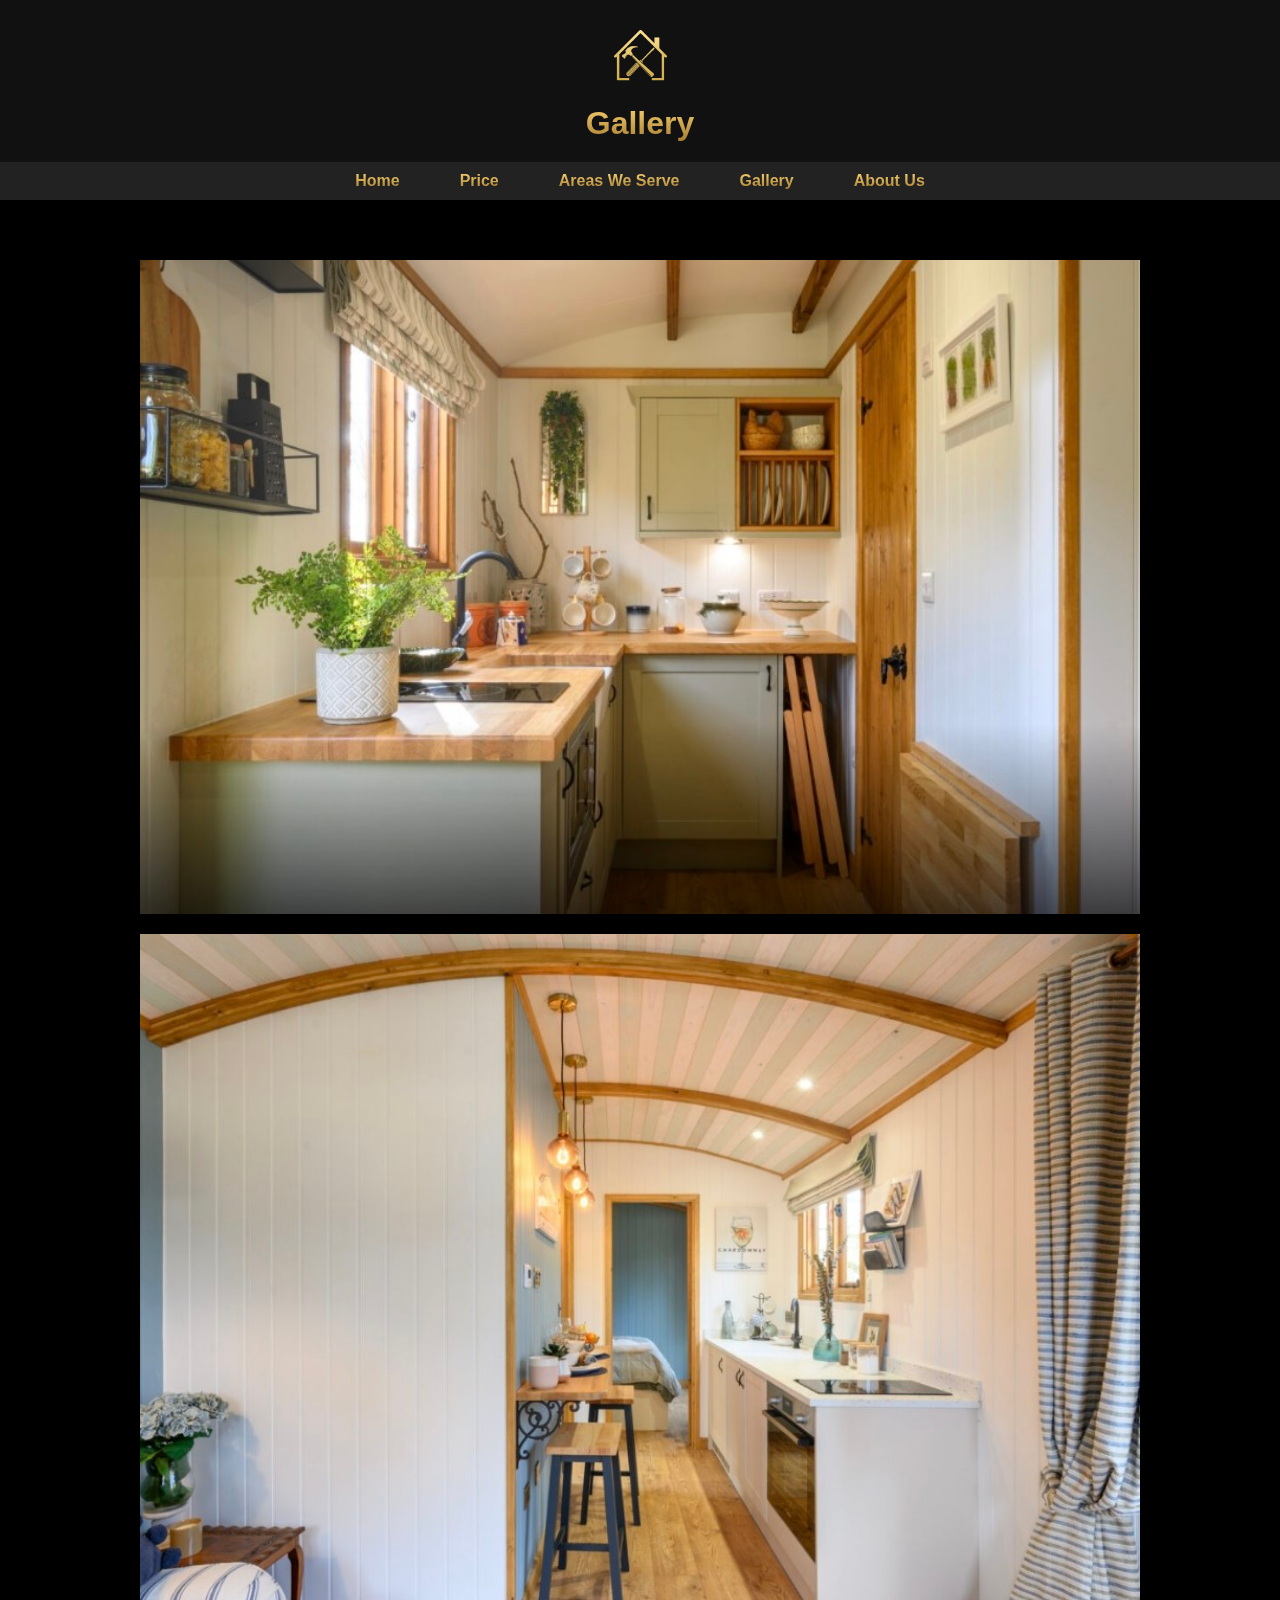
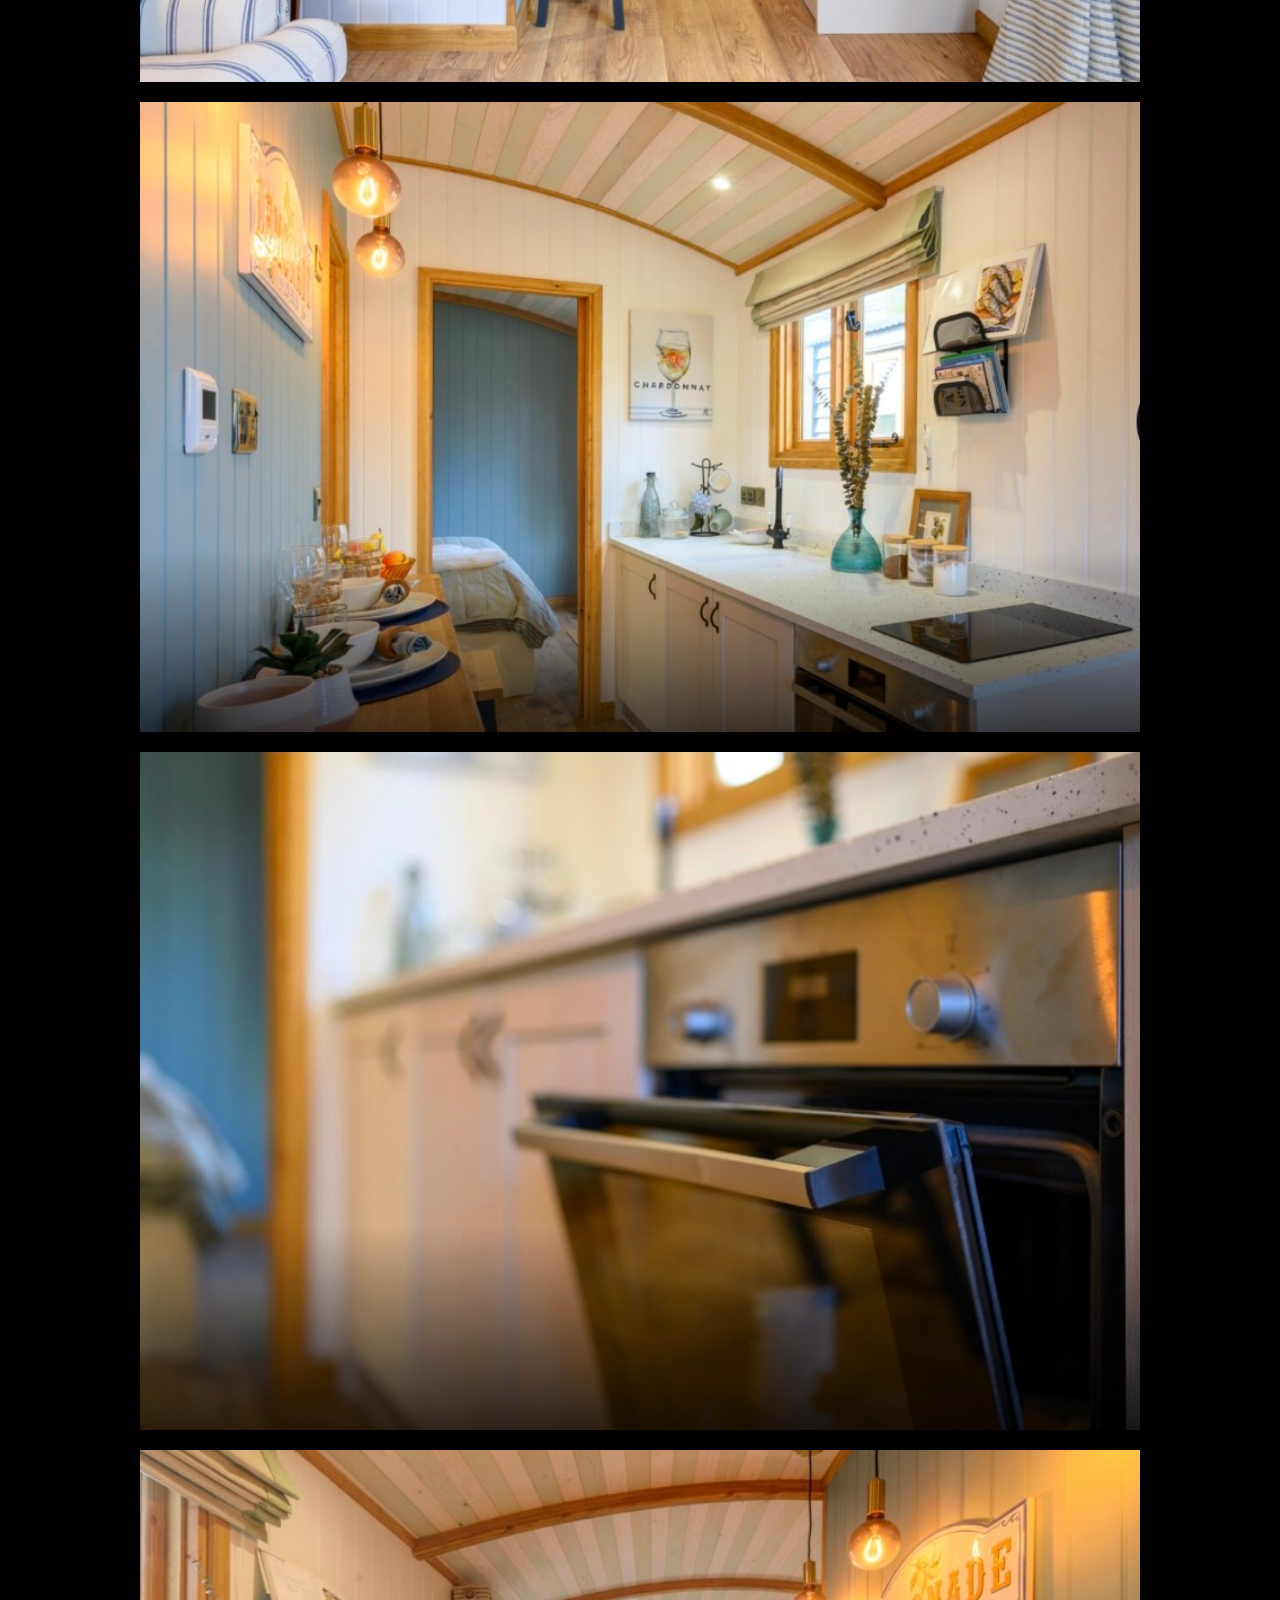
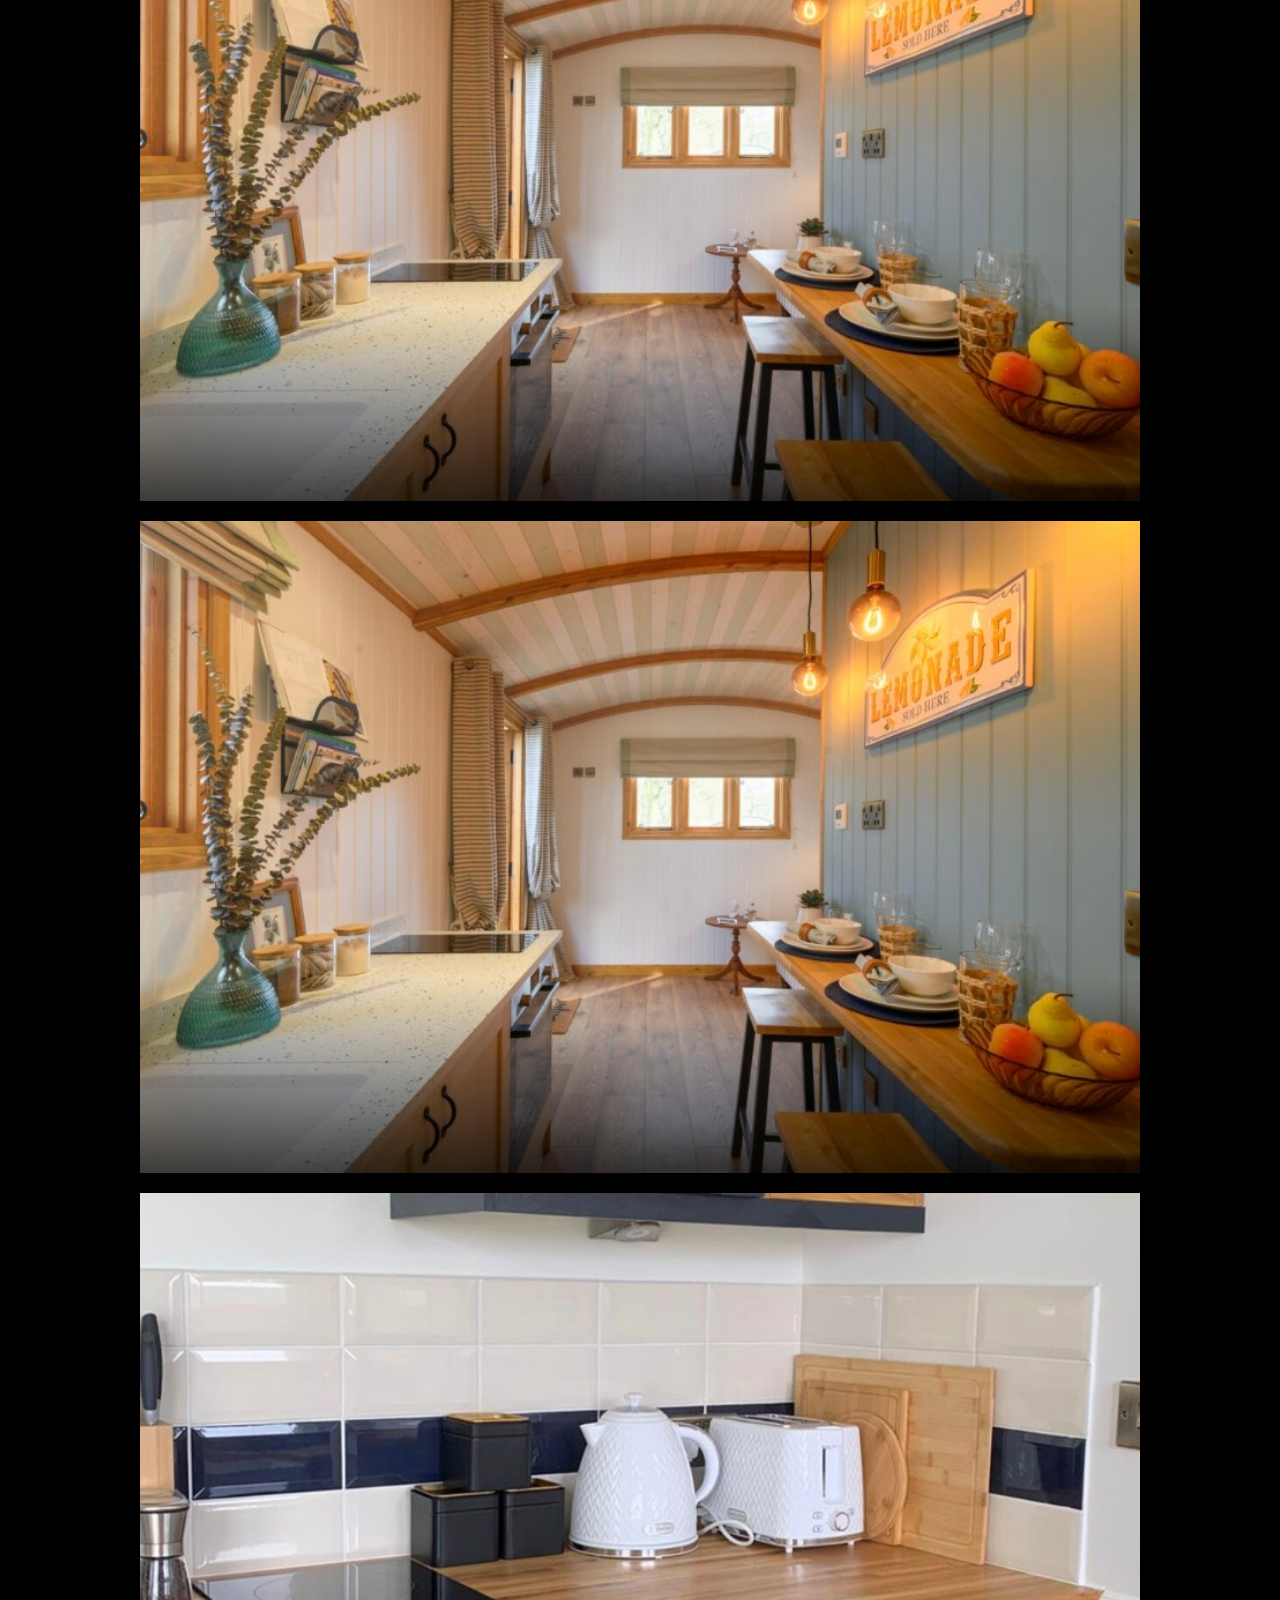
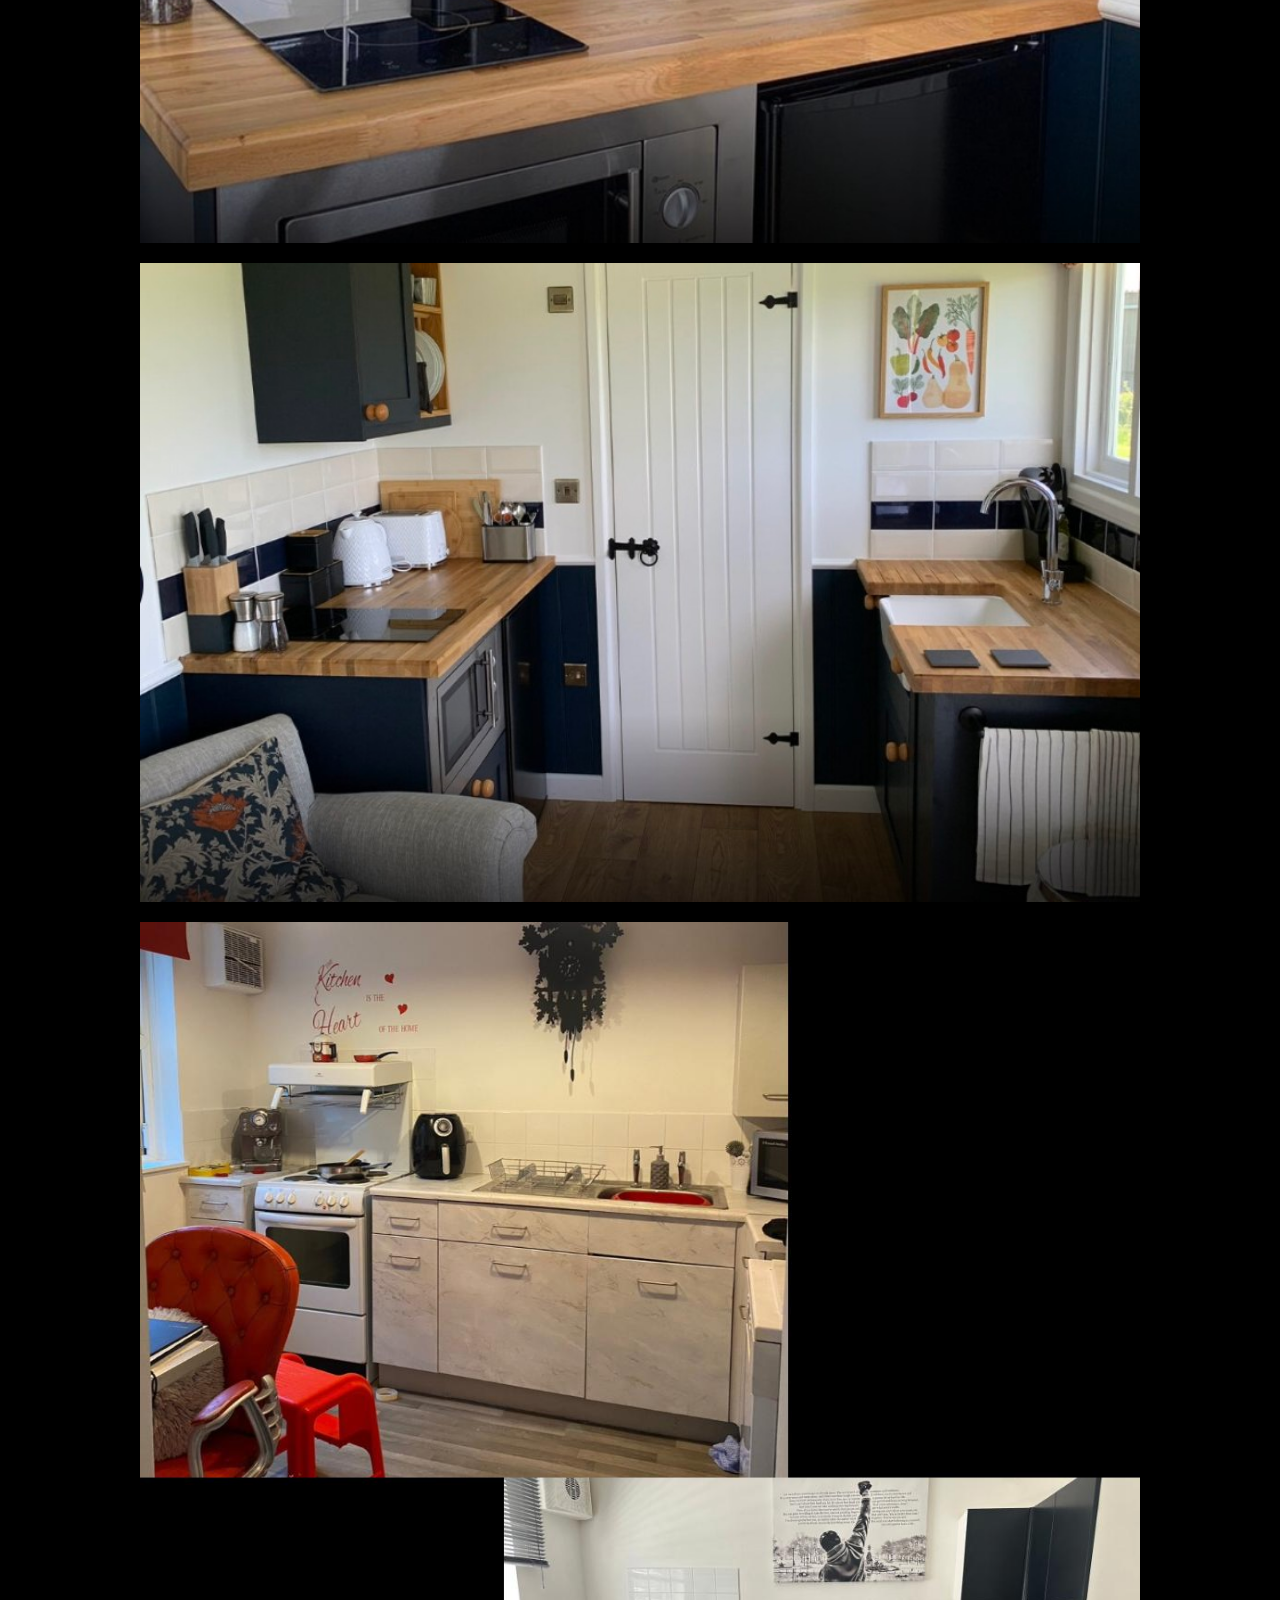
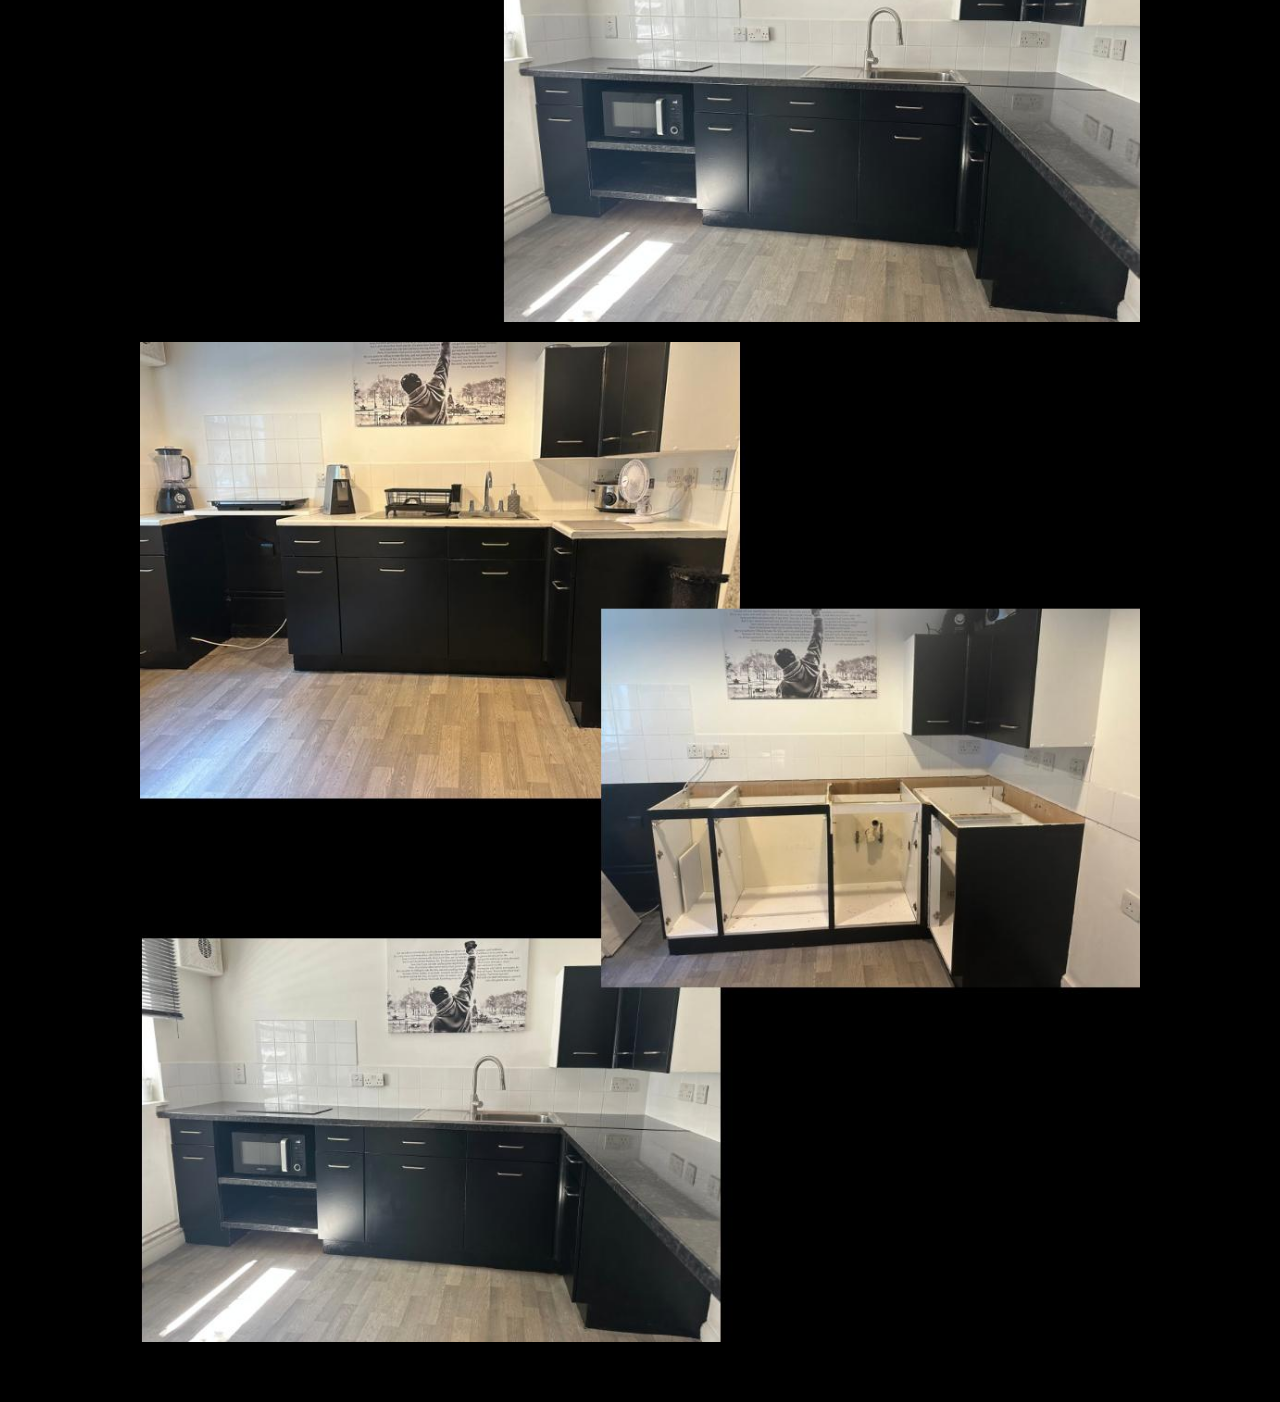
<file: index.html>
<!DOCTYPE html>
<html lang="en">
<head>
    <!-- Google tag (gtag.js) -->
    <script async src="https://www.googletagmanager.com/gtag/js?id=G-1SNWZ9LWTB"></script>
    <script>
      window.dataLayer = window.dataLayer || [];
      function gtag(){dataLayer.push(arguments);}
      gtag('js', new Date());
      gtag('config', 'G-1SNWZ9LWTB');
    </script>
    
    <meta charset="UTF-8">
    <title>Gallery - Home Maintenance</title>
    <meta name="viewport" content="width=device-width, initial-scale=1.0">
    <link rel="stylesheet" href="style.css">
</head>
<body>
    <!-- Header -->
    <header>
        <div class="header-container">
            <img src="images/kclogotransparent.png" alt="Logo" class="center-logo">
            <h1>Gallery</h1>
        </div>
    </header>

    <!-- Navigation Bar -->
  <nav class="nav-links">
    <a href="index.html">Home</a>
    <a href="price list.html">Price</a>
    <a href="areas we serve.html" class="active">Areas We Serve</a>
    <a href="gallery.html">Gallery</a>
    <a href="about us.html">About Us</a>
</nav>

    <!-- Main Content -->
    <main>
        <section class="gallery-container">
            <img src="images/hut.jpg" alt="Project 1" class="responsive-image">
            <img src="images/hut2.jpg" alt="Project 2" class="responsive-image">
            <img src="images/statement.jpg" alt="Project 3" class="responsive-image">
            <img src="images/hut3.jpg" alt="Project 4" class="responsive-image">
            <img src="images/hut4.jpg" alt="Project 5" class="responsive-image">
            <img src="images/hut4.jpg" alt="Project 6" class="responsive-image">
            <img src="images/hut5.jpg" alt="Project 7" class="responsive-image">
            <img src="images/kitchenette.jpg" alt="Project 8" class="responsive-image">
            <img src="images/before after.jpg" alt="Project 9" class="responsive-image">
            <img src="images/transition.jpg" alt="Project 10" class="responsive-image">
        </section>
    </main>
</body>
</html>
</file>
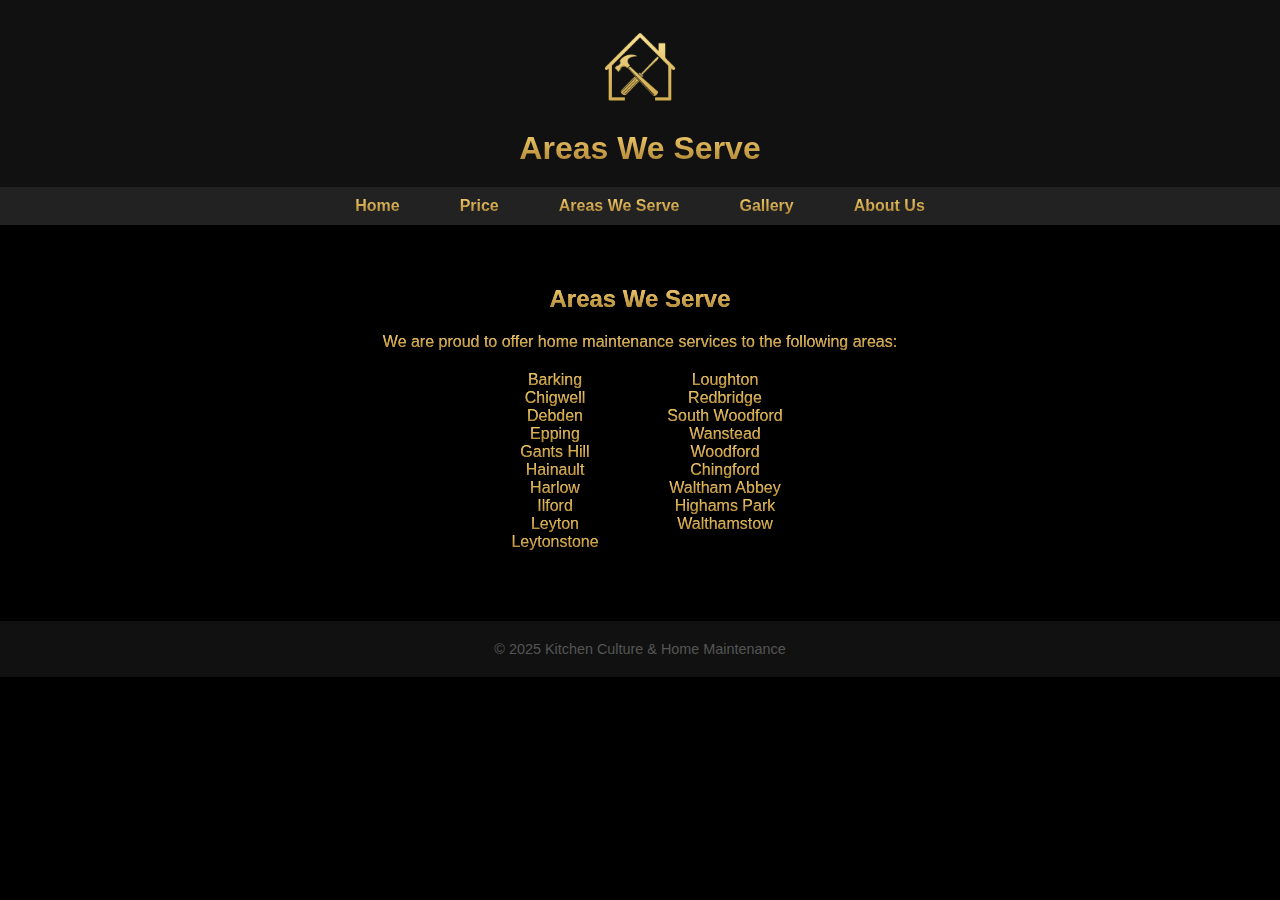
<file: areas we serve.html>
<!DOCTYPE html>
<html lang="en">
<head>
    <meta charset="UTF-8">
    <title>Areas We Serve - Kitchen Culture & Home Maintenance</title>
    <link rel="stylesheet" href="style.css">
    <meta name="viewport" content="width=device-width, initial-scale=1.0">

    <style>
        /* Reset header and nav borders/shadows */
        header, nav {
            margin: 0;
            padding: 0;
            border: none;
            box-shadow: none;
        }

        /* Header container and logos */
        .header-container {
            display: flex;
            justify-content: center;
            align-items: center;
            padding: 20px;
            flex-direction: column;
        }

        .header-container img {
            height: 100px;
            width: auto;
            margin-bottom: 10px;
        }

        .header-container h1 {
            font-size: 2rem;
            text-align: center;
            margin: 0;
        }

        /* Nav links like Gallery page */
        nav {
            display: flex;
            justify-content: center; /* center links */
            gap: 20px; /* space between links */
            flex-wrap: nowrap; /* keep links side by side */
            overflow-x: auto; /* scroll if too small */
            padding: 10px 0;
        }

        nav a {
            text-decoration: none;
            color: #000;
            font-weight: bold;
            white-space: nowrap;
            flex-shrink: 0; /* prevent shrinking */
        }

        /* Content headings and paragraphs */
        .content-wrapper h2,
        .content-wrapper p {
            text-align: center;
        }

        /* Area list container */
        .areas-container {
            display: flex;
            justify-content: center;
            gap: 50px;
            flex-wrap: wrap;
            margin-top: 20px;
        }

        .area-column {
            list-style: none;
            padding: 0;
            margin: 0;
            text-align: center;
            min-width: 120px;
        }

        /* Footer */
        footer {
            text-align: center;
            margin: 30px 0;
            font-size: 0.9rem;
            color: #555;
        }

        /* Responsive adjustments */
        @media (max-width: 768px) {
            .header-container img {
                height: 80px;
                margin: 5px 0;
            }

            .header-container h1 {
                font-size: 1.8rem;
            }

            nav {
                gap: 10px;
            }

            .areas-container {
                flex-direction: column;
                gap: 20px;
            }
        }

        @media (max-width: 480px) {
            .header-container h1 {
                font-size: 1.5rem;
            }

            nav a {
                font-size: 0.9rem;
            }
        }
    </style>
</head>
<body>
    <header>
        <div class="header-container">
            <img src="images/kclogotransparent.png" alt="Kitchen Culture Logo">
            <h1>Areas We Serve</h1>
        </div>
    </header>

    <nav>
        <a href="index.html">Home</a>
        <a href="price list.html">Price</a>
        <a href="areas we serve.html">Areas We Serve</a>
        <a href="gallery.html">Gallery</a>
        <a href="about us.html">About Us</a>
    </nav>

    <main>
        <div class="content-wrapper">
            <h2>Areas We Serve</h2>
            <p>We are proud to offer home maintenance services to the following areas:</p>

            <div class="areas-container">
                <ul class="area-column">
                    <li>Barking</li>
                    <li>Chigwell</li>
                    <li>Debden</li>
                    <li>Epping</li>
                    <li>Gants Hill</li>
                    <li>Hainault</li>
                    <li>Harlow</li>
                    <li>Ilford</li>
                    <li>Leyton</li>
                    <li>Leytonstone</li>
                </ul>

                <ul class="area-column">
                    <li>Loughton</li>
                    <li>Redbridge</li>
                    <li>South Woodford</li>
                    <li>Wanstead</li>
                    <li>Woodford</li>
                    <li>Chingford</li>
                    <li>Waltham Abbey</li>
                    <li>Highams Park</li>
                    <li>Walthamstow</li>
                </ul>
            </div>
        </div>
    </main>

    <footer>
        &copy; 2025 Kitchen Culture & Home Maintenance
    </footer>
</body>
</html>
</file>
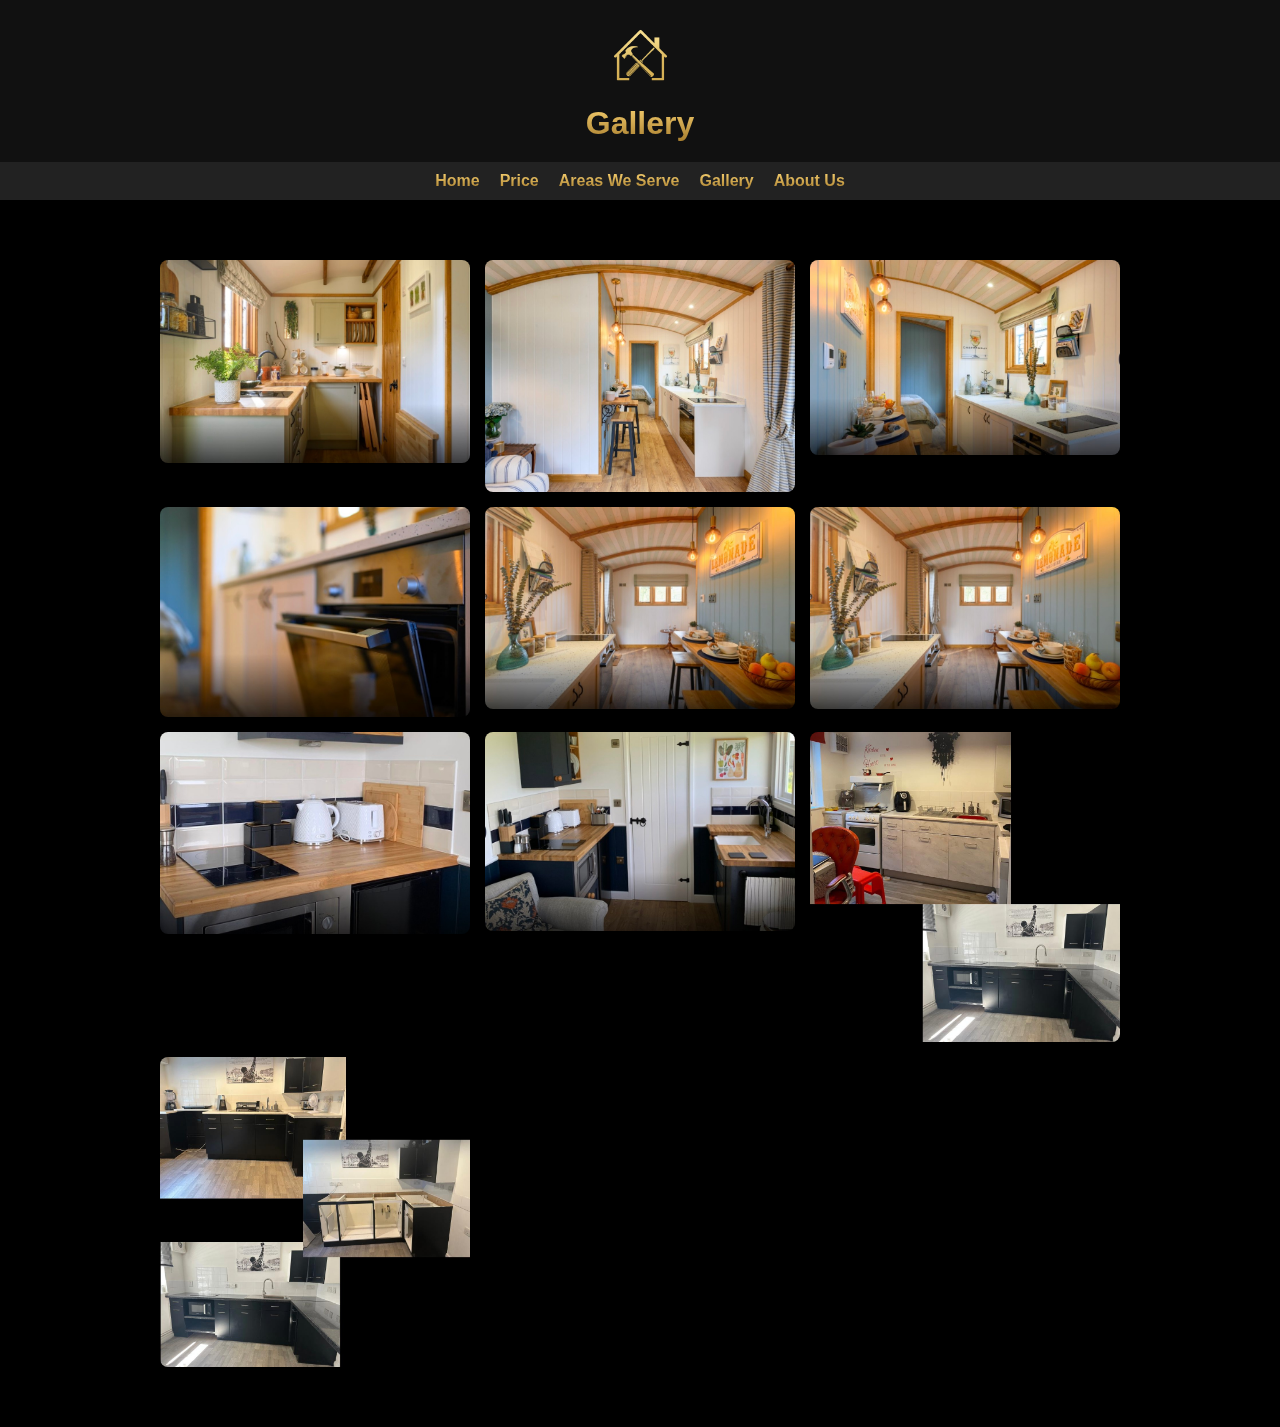
<file: gallery.html>
<!DOCTYPE html>
<html lang="en">
<head>
    <meta charset="UTF-8">
    <title>Gallery - Home Maintenance</title>
    <meta name="viewport" content="width=device-width, initial-scale=1.0">
    <link rel="stylesheet" href="style.css">
    <style>
        /* Navigation links */
        nav {
            display: flex;
            justify-content: center; /* Center the nav links */
            gap: 20px; /* space between links */
            flex-wrap: nowrap; /* keep links side by side on mobile */
            overflow-x: auto; /* allow horizontal scroll if needed */
            padding: 10px 0;
        }

        nav a {
            text-decoration: none;
            color: #000;
            margin: 0;
            font-weight: bold;
            white-space: nowrap;
            flex-shrink: 0; /* prevent shrinking */
        }

        /* Gallery grid */
        .gallery-container {
            display: grid;
            grid-template-columns: repeat(auto-fit, minmax(250px, 1fr));
            gap: 15px;
            padding: 20px;
        }

        .gallery-container img {
            width: 100%;
            height: auto;
            border-radius: 8px;
            box-shadow: 0 2px 6px rgba(0,0,0,0.2);
            transition: transform 0.3s ease;
        }

        .gallery-container img:hover {
            transform: scale(1.05);
        }

        /* Responsive adjustments */
        @media (max-width: 768px) {
            .header-container {
                height: auto;
                padding: 20px 10px;
                display: flex;
                flex-direction: column;
                align-items: center;
            }

            .header-container img.center-logo {
                height: 80px;
                width: auto;
                margin: 5px 0;
            }

            .header-container h1 {
                font-size: 1.8rem;
                padding: 0 20px;
                text-align: center;
            }

            nav {
                gap: 10px; /* smaller gap to fit on mobile */
            }
        }

        @media (max-width: 480px) {
            .header-container h1 {
                font-size: 1.5rem;
                padding: 0 10px;
            }

            nav a {
                font-size: 0.9rem;
            }
        }
    </style>
</head>
<body>
    <header>
        <div class="header-container">
            <img src="images/kclogotransparent.png" alt="Logo" class="center-logo">
            <h1>Gallery</h1>
        </div>
    </header>

    <nav>
        <a href="index.html">Home</a>
        <a href="price list.html">Price</a>
        <a href="areas we serve.html">Areas We Serve</a>
        <a href="gallery.html">Gallery</a>
        <a href="about us.html">About Us</a>
    </nav>

    <main>
        <div class="gallery-container">
            <img src="images/hut.jpg" alt="Project 1">
            <img src="images/hut2.jpg" alt="Project 2">
            <img src="images/statement.jpg" alt="Project 3">
            <img src="images/hut3.jpg" alt="Project 4">
            <img src="images/hut4.jpg" alt="Project 5">
            <img src="images/hut4.jpg" alt="Project 6">
            <img src="images/hut5.jpg" alt="Project 7">
            <img src="images/kitchenette.jpg" alt="Project 8">
            <img src="images/before after.jpg" alt="Project 9">
            <img src="images/transition.jpg" alt="Project 00">
        </div>
    </main>
</body>
</html>
</file>
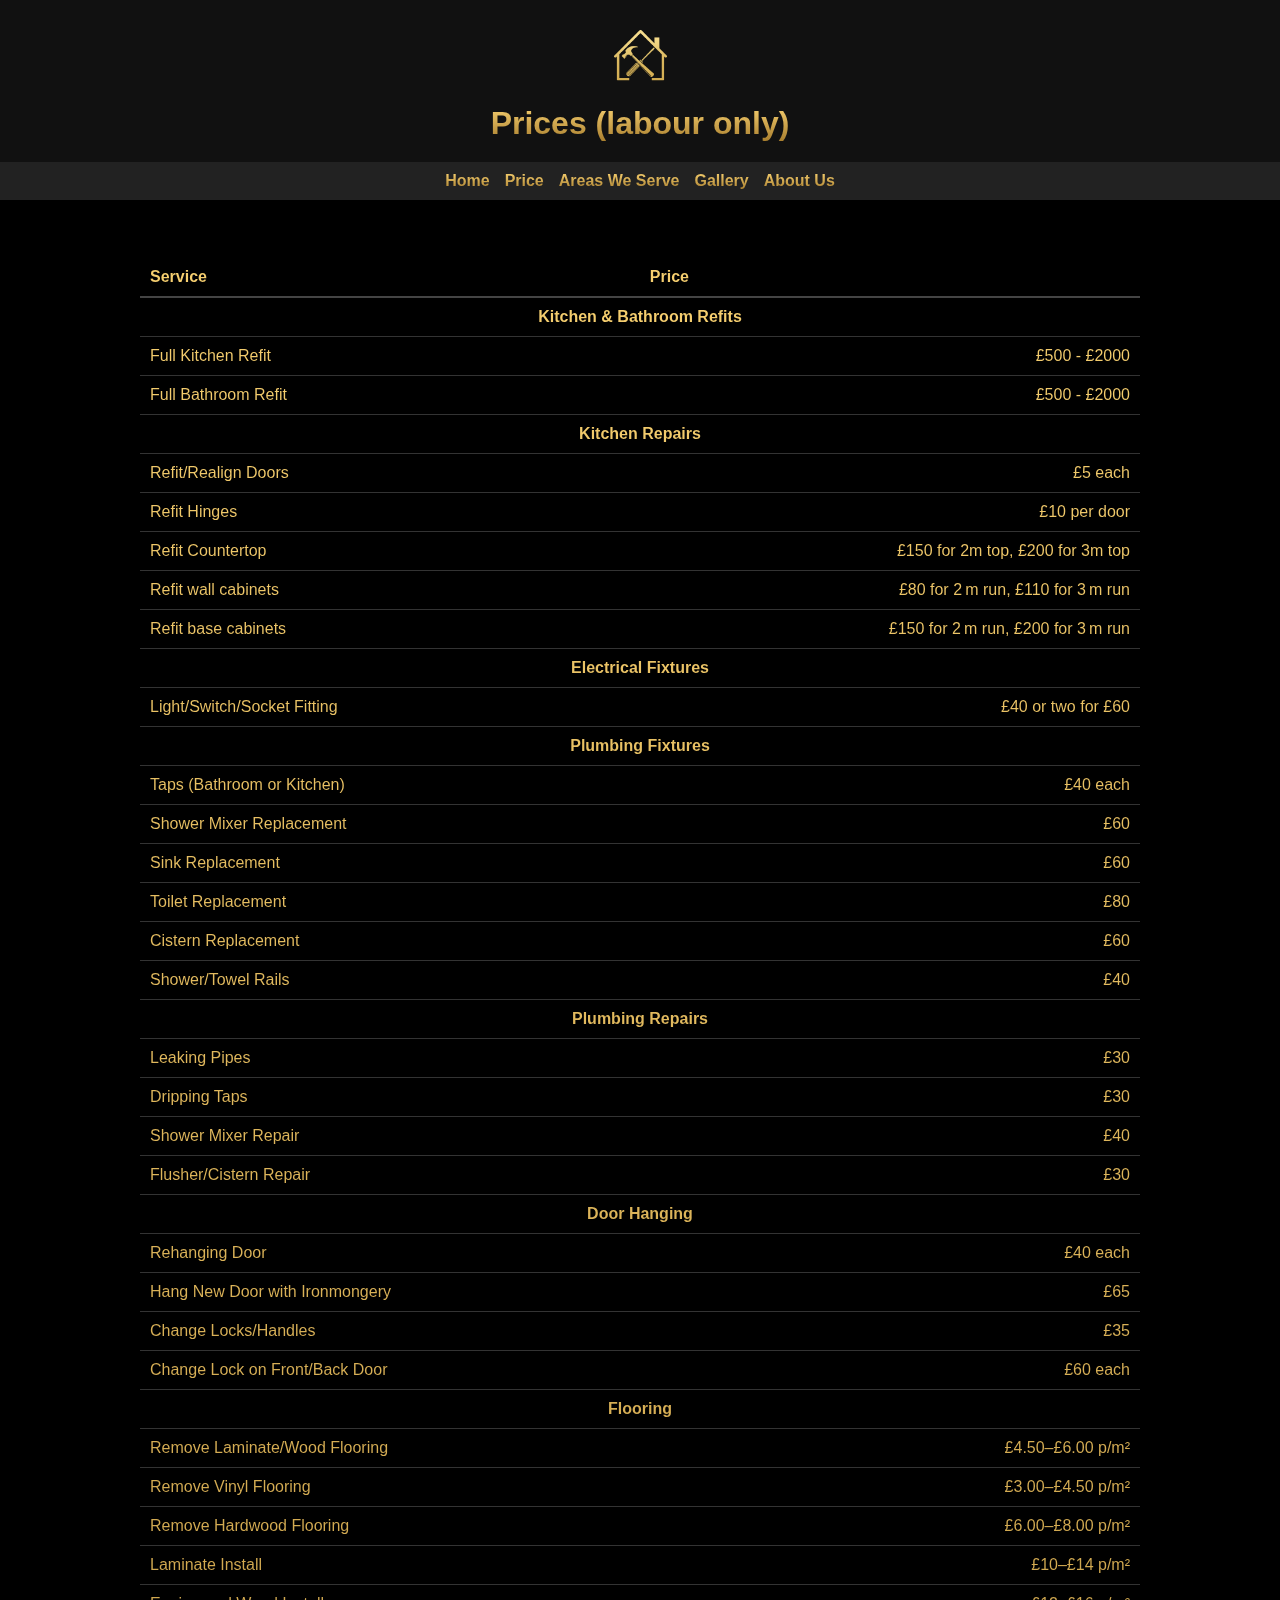
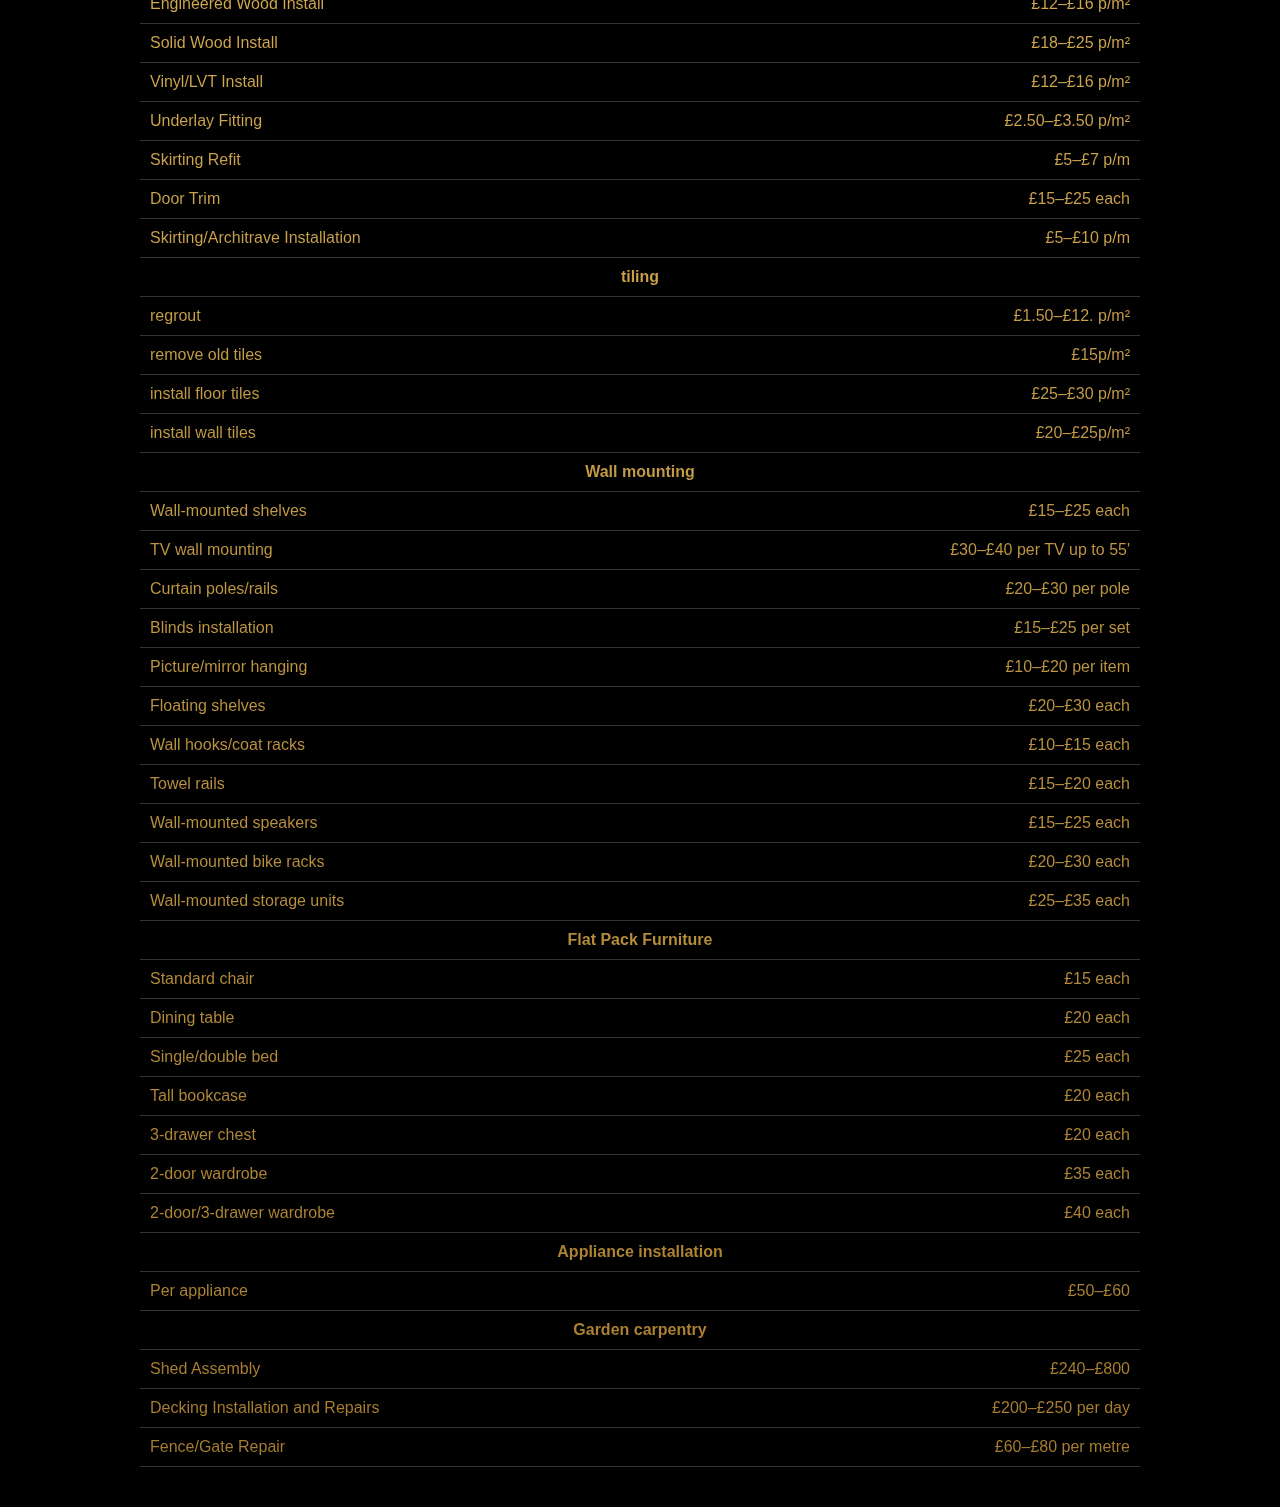
<file: price list.html>
<!DOCTYPE html>
<html lang="en">
<head>
    <!-- Google tag (gtag.js) -->
    <script async src="https://www.googletagmanager.com/gtag/js?id=G-1SNWZ9LWTB"></script>
    <script>
        window.dataLayer = window.dataLayer || [];
        function gtag() { dataLayer.push(arguments); }
        gtag('js', new Date());
        gtag('config', 'G-1SNWZ9LWTB');
    </script>
    <meta charset="UTF-8">
    <title>Price Guide - Home Maintenance</title>
    <meta name="viewport" content="width=device-width, initial-scale=1.0">
    <link rel="stylesheet" href="style.css">
    <style>
        /* Table styling */
        table {
            width: 100%;
            border-collapse: collapse;
        }

        th, td {
            padding: 10px;
        }

        th {
            text-align: left;
            border-bottom: 2px solid #444;
        }

        td {
            border-bottom: 1px solid #333;
        }

        td.price {
            text-align: right;
        }

        .section-heading {
            font-weight: bold;
            border-bottom: 1px solid #999;
            text-align: center;
            padding: 15px 0;
        }

        /* Centered navigation links */
        nav {
            display: flex;
            justify-content: center; /* center the links */
            gap: 20px; /* space between links */
            flex-wrap: nowrap; /* stay in one row */
            padding: 10px 0;
        }

        .nav-links {
            display: flex;
            justify-content: center; /* Center the navigation */
            gap: 15px; /* space between links */
            flex-wrap: nowrap; /* stay in one row */
        }

        nav a {
            text-decoration: none;
            color: #000;
            margin: 0;
            font-weight: bold;
            white-space: nowrap;
        }

        /* Responsive adjustments */
        @media (max-width: 768px) {
            .header-container {
                height: auto;
                padding: 20px 10px;
                display: flex;
                flex-direction: column;
                align-items: center;
            }

            .header-container img.center-logo {
                height: 80px;
                width: auto;
                margin: 5px 0;
            }

            .header-container h1 {
                font-size: 1.8rem;
                padding: 0 20px;
                text-align: center;
            }

            nav {
                gap: 10px; /* smaller gap to fit on narrow screens */
            }

            table {
                font-size: 0.9rem; /* shrink slightly */
            }
        }

        @media (max-width: 480px) {
            .header-container h1 {
                font-size: 1.5rem;
                padding: 0 10px;
            }

            nav a {
                font-size: 0.9rem;
            }

            table {
                font-size: 0.8rem;
            }

            th, td {
                padding: 6px;
            }
        }
    </style>
</head>
<body>
    <header>
        <div class="header-container">
            <img src="images/kclogotransparent.png" alt="Logo" class="center-logo">
            <h1>Prices (labour only)</h1>
        </div>
    </header>

     <!-- Navigation Bar -->
  <nav class="nav-links">
    <a href="index.html">Home</a>
    <a href="price list.html">Price</a>
    <a href="areas we serve.html" class="active">Areas We Serve</a>
    <a href="gallery.html">Gallery</a>
    <a href="about us.html">About Us</a>
</nav>
    <main>
        <table>
            <!-- Table Header -->
            <tr>
                <th>Service</th>
                <th class="price">Price</th>
            </tr>

            <!-- Kitchen and Bathroom Refits -->
            <tr class="section-heading">
                <td colspan="2">Kitchen & Bathroom Refits</td>
            </tr>
            <tr>
                <td>Full Kitchen Refit</td>
                <td class="price">£500 - £2000</td>
            </tr>
            <tr>
                <td>Full Bathroom Refit</td>
                <td class="price">£500 - £2000</td>
            </tr>

            <!-- Kitchen Repairs -->
            <tr class="section-heading">
                <td colspan="2">Kitchen Repairs</td>
            </tr>
            <tr>
                <td>Refit/Realign Doors</td>
                <td class="price">£5 each</td>
            </tr>
            <tr>
                <td>Refit Hinges</td>
                <td class="price">£10 per door</td>
            </tr>
            <tr>
                <td>Refit Countertop</td>
                <td class="price">£150 for 2m top, £200 for 3m top</td>
            </tr>
            <tr>
                <td>Refit wall cabinets</td>
                <td class="price">£80 for 2 m run, £110 for 3 m run</td>
            </tr>
            <tr>
                <td>Refit base cabinets</td>
                <td class="price">£150 for 2 m run, £200 for 3 m run</td>
            </tr>

            <!-- Electrical Fixtures -->
            <tr class="section-heading">
                <td colspan="2">Electrical Fixtures</td>
            </tr>
            <tr>
                <td>Light/Switch/Socket Fitting</td>
                <td class="price">£40 or two for £60</td>
            </tr>

            <!-- Plumbing Fixtures -->
            <tr class="section-heading">
                <td colspan="2">Plumbing Fixtures</td>
            </tr>
            <tr>
                <td>Taps (Bathroom or Kitchen)</td>
                <td class="price">£40 each</td>
            </tr>
            <tr>
                <td>Shower Mixer Replacement</td>
                <td class="price">£60</td>
            </tr>
            <tr>
                <td>Sink Replacement</td>
                <td class="price">£60</td>
            </tr>
            <tr>
                <td>Toilet Replacement</td>
                <td class="price">£80</td>
            </tr>
            <tr>
                <td>Cistern Replacement</td>
                <td class="price">£60</td>
            </tr>
            <tr>
                <td>Shower/Towel Rails</td>
                <td class="price">£40</td>
            </tr>

            <!-- Plumbing Repairs -->
            <tr class="section-heading">
                <td colspan="2">Plumbing Repairs</td>
            </tr>
            <tr>
                <td>Leaking Pipes</td>
                <td class="price">£30</td>
            </tr>
            <tr>
                <td>Dripping Taps</td>
                <td class="price">£30</td>
            </tr>
            <tr>
                <td>Shower Mixer Repair</td>
                <td class="price">£40</td>
            </tr>
            <tr>
                <td>Flusher/Cistern Repair</td>
                <td class="price">£30</td>
            </tr>

            <!-- Door Hanging -->
            <tr class="section-heading">
                <td colspan="2">Door Hanging</td>
            </tr>
            <tr>
                <td>Rehanging Door</td>
                <td class="price">£40 each</td>
            </tr>
            <tr>
                <td>Hang New Door with Ironmongery</td>
                <td class="price">£65</td>
            </tr>
            <tr>
                <td>Change Locks/Handles</td>
                <td class="price">£35</td>
            </tr>
            <tr>
                <td>Change Lock on Front/Back Door</td>
                <td class="price">£60 each</td>
            </tr>

            <!-- Flooring -->
            <tr class="section-heading">
                <td colspan="2">Flooring</td>
            </tr>
            <tr>
                <td>Remove Laminate/Wood Flooring</td>
                <td class="price">£4.50–£6.00 p/m²</td>
            </tr>
            <tr>
                <td>Remove Vinyl Flooring</td>
                <td class="price">£3.00–£4.50 p/m²</td>
            </tr>
            <tr>
                <td>Remove Hardwood Flooring</td>
                <td class="price">£6.00–£8.00 p/m²</td>
            </tr>
            <tr>
                <td>Laminate Install</td>
                <td class="price">£10–£14 p/m²</td>
            </tr>
            <tr>
                <td>Engineered Wood Install</td>
                <td class="price">£12–£16 p/m²</td>
            </tr>
            <tr>
                <td>Solid Wood Install</td>
                <td class="price">£18–£25 p/m²</td>
            </tr>
            <tr>
                <td>Vinyl/LVT Install</td>
                <td class="price">£12–£16 p/m²</td>
            </tr>
            <tr>
                <td>Underlay Fitting</td>
                <td class="price">£2.50–£3.50 p/m²</td>
            </tr>
            <tr>
                <td>Skirting Refit</td>
                <td class="price">£5–£7 p/m</td>
            </tr>
            <tr>
                <td>Door Trim</td>
                <td class="price">£15–£25 each</td>
            </tr>
            <tr>
                <td>Skirting/Architrave Installation</td>
                <td class="price">£5–£10 p/m</td>
            </tr>

            <!-- tiling   -->
            <tr class="section-heading">
                <td colspan="2">tiling</td>
            </tr>
            <tr>
                <td>regrout</td>
                <td class="price">£1.50–£12. p/m²</td>
            </tr>
            <tr>
                <td>remove old tiles</td>
                <td class="price">£15p/m²</td>
            </tr>
            <tr>
                <td>install floor tiles</td>
                <td class="price">£25–£30 p/m²</td>
            </tr>
            <tr>
                <td>install wall tiles</td>
                <td class="price">£20–£25p/m² </td>
                
                  <!-- Wall mounting -->
<tr class="section-heading">
    <td colspan="2">Wall mounting</td>
</tr>
<tr>
    <td>Wall-mounted shelves</td>
    <td class="price">£15–£25 each</td>
</tr>
<tr>
    <td>TV wall mounting</td>
    <td class="price">£30–£40 per TV up to 55'</td>
</tr>
<tr>
    <td>Curtain poles/rails</td>
    <td class="price">£20–£30 per pole</td>
</tr>
<tr>
    <td>Blinds installation</td>
    <td class="price">£15–£25 per set</td>
</tr>
<tr>
    <td>Picture/mirror hanging</td>
    <td class="price">£10–£20 per item</td>
</tr>
<tr>
    <td>Floating shelves</td>
    <td class="price">£20–£30 each</td>
</tr>
<tr>
    <td>Wall hooks/coat racks</td>
    <td class="price">£10–£15 each</td>
</tr>
<tr>
    <td>Towel rails</td>
    <td class="price">£15–£20 each</td>
</tr>
<tr>
    <td>Wall-mounted speakers</td>
    <td class="price">£15–£25 each</td>
</tr>
<tr>
    <td>Wall-mounted bike racks</td>
    <td class="price">£20–£30 each</td>
</tr>
<tr>
    <td>Wall-mounted storage units</td>
    <td class="price">£25–£35 each</td>
</tr><!-- Flat Pack Furniture -->
<tr class="section-heading">
    <td colspan="2">Flat Pack Furniture</td>
</tr>
<tr>
    <td>Standard chair</td>
    <td class="price">£15 each</td>
</tr>
<tr>
    <td>Dining table</td>
    <td class="price">£20 each</td>
</tr>
<tr>
    <td>Single/double bed</td>
    <td class="price">£25 each</td>
</tr>
<tr>
    <td>Tall bookcase</td>
    <td class="price">£20 each</td>
</tr>
<tr>
    <td>3-drawer chest</td>
    <td class="price">£20 each</td>
</tr>
<tr>
    <td>2-door wardrobe</td>
    <td class="price">£35 each</td>
</tr>
<tr>
    <td>2-door/3-drawer wardrobe</td>
    <td class="price">£40 each</td>
</tr>

<!-- Appliance installation -->
<tr class="section-heading">
    <td colspan="2">Appliance installation</td>
</tr>
<tr>
    <td>Per appliance</td>
    <td class="price">£50–£60</td>
</tr>

<!-- Garden carpentry -->
<tr class="section-heading">
    <td colspan="2">Garden carpentry</td>
</tr>
<tr>
    <td>Shed Assembly</td>
    <td class="price">£240–£800</td>
</tr>
<tr>
    <td>Decking Installation and Repairs</td>
    <td class="price">£200–£250 per day</td>
</tr>
<tr>
    <td>Fence/Gate Repair</td>
    <td class="price">£60–£80 per metre</td>
</tr>

           
              
            </tr>
        </table>
    </main>
</body>
</html>
</file>
<file: style.css>
body {
    margin: 0;
    padding: 0;
    font-family: Arial, sans-serif;
    background-color: #000;
    color: #D4AF37;
}

header {
    background-color: #111;
    text-align: center;
    padding: 20px 0;
}

/* Header container */
header .header-container {
    display: flex;
    flex-direction: column;
    align-items: center;
    justify-content: center;
}

/* Center logo */
header img.center-logo {
    width: 75px; /* half of original 150px */
    max-width: 80%;
    height: auto;
    margin-bottom: 10px;
}

/* Heading */
header h1 {
    font-size: 2rem;
    margin: 0;
    background: linear-gradient(to top, #a77d2d, #f8d171);
    -webkit-background-clip: text;
    -webkit-text-fill-color: transparent;
}

/* ===== Navigation ===== */
nav {
    background-color: #222;
    overflow-x: auto;  
    padding: 0;
    margin: 0;
    border: none;
}

.nav-links {
    display: flex;
    justify-content: center; /* center links */
    flex-wrap: wrap;         /* wrap if necessary */
    gap: 20px;
    padding: 10px 0;
    margin: 0;               /* remove left shift */
}

nav a {
    text-decoration: none;
    margin: 0 20px;          
    font-weight: bold;
    background: linear-gradient(to top, #a77d2d, #f8d171);
    -webkit-background-clip: text;
    -webkit-text-fill-color: transparent;
    white-space: nowrap;
}

nav a:hover {
    color: #fff;
}

/* ===== Main content ===== */
main {
    padding: 40px 20px;
    max-width: 1000px;
    margin: auto;
}

/* Make main images responsive */
.responsive-image {
    width: 100%;
    max-width: 100%;
    height: auto;
    display: block;
    margin: 20px 0;
}

main, main h1, main h2, main h3, main h4, main h5, main h6,
main p, main li, main span, main strong, main em {
    background: linear-gradient(to top, #a77d2d, #f8d171);
    -webkit-background-clip: text;
    -webkit-text-fill-color: transparent;
}

footer {
    background-color: #111;
    color: #888;
    text-align: center;
    padding: 20px;
    margin-top: 40px;
}

/* ===== Responsive styles ===== */
@media (max-width: 1024px) {
    header img.center-logo {
        width: 65px;
    }

    header h1 {
        font-size: 1.8rem;
    }

    .nav-links {
        gap: 15px;
    }
}

@media (max-width: 768px) {
    header h1 {
        font-size: 1.6rem;
    }

    header img.center-logo {
        width: 60px; 
    }

    .nav-links {
        gap: 10px;
        justify-content: center; /* ensure centered on mobile */
    }

    main {
        padding: 20px 10px;
    }
}

@media (max-width: 480px) {
    header h1 {
        font-size: 1.4rem;
    }

    header img.center-logo {
        width: 50px; 
    }

    .nav-links {
        gap: 5px;
        justify-content: center; /* ensure centered */
    }

    nav a {
        margin: 5px 8px;
        font-size: 0.9rem;
    }
}
</file>
